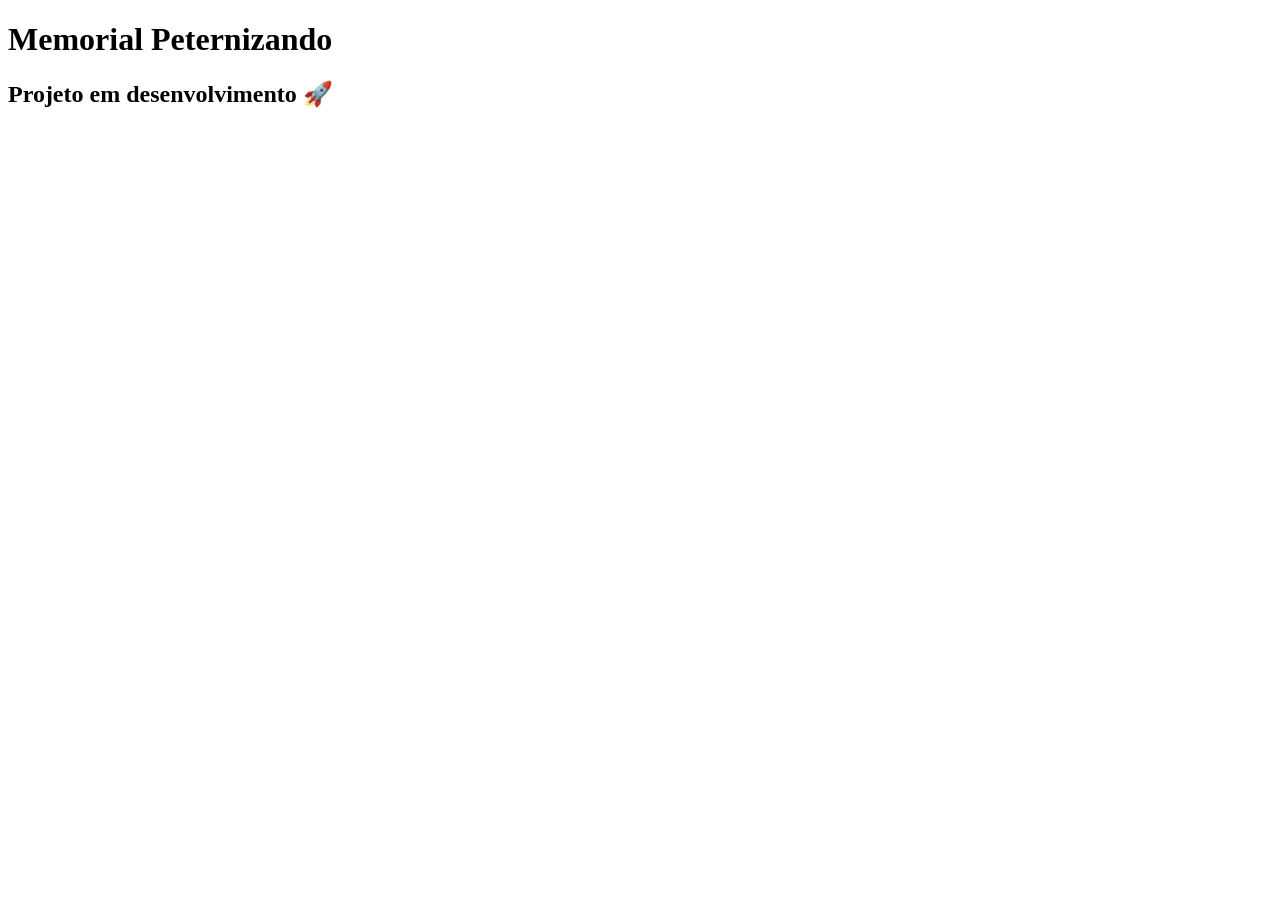
<file: index.html>
<!DOCTYPE html>
<html lang="pt-BR">

<head>

    <meta charset="UTF-8">

    <title>Memorial Peternizando</title>

</head>

<body>

    <h1>Memorial Peternizando</h1>

    <h2>Projeto em desenvolvimento 🚀</h2>

</body>

</html>
</file>
